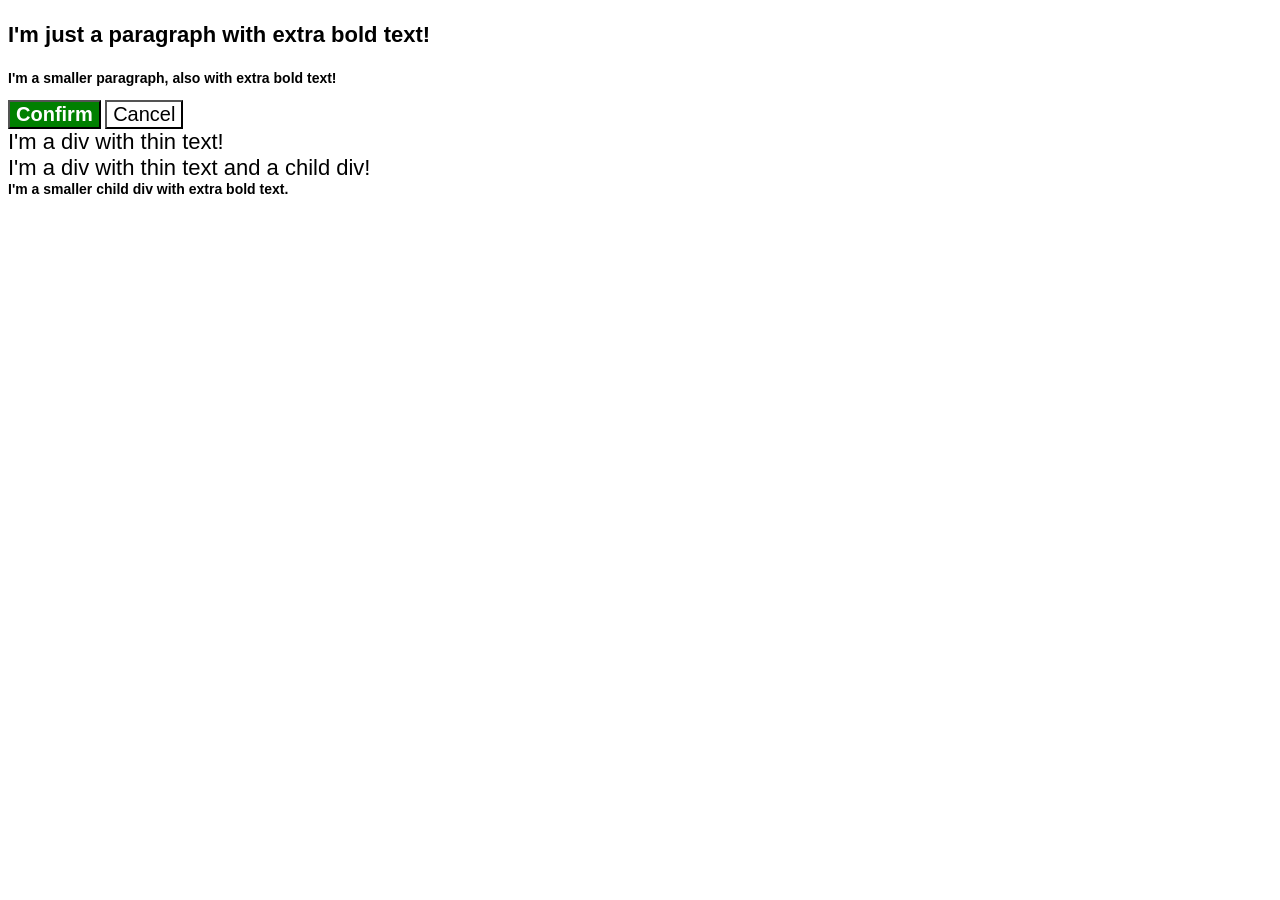
<file: foundations/cascade/01-cascade-fix/index.html>
<!DOCTYPE html>
<html lang="en">
  <head>
    <meta charset="UTF-8">
    <meta http-equiv="X-UA-Compatible" content="IE=edge">
    <meta name="viewport" content="width=device-width, initial-scale=1.0">
    <title>Fix the Cascade</title>
    <link rel="stylesheet" href="style.css">
  </head>
  <body>
    <p class="para">I'm just a paragraph with extra bold text!</p>
    <p class="para small-para">I'm a smaller paragraph, also with extra bold text!</p>

    <button id="confirm-button" class="button confirm">Confirm</button>
    <button id="cancel-button" class="button cancel">Cancel</button>

    <div class="text">I'm a div with thin text!</div>
    <div class="text">I'm a div with thin text and a child div!
      <div class="text child">I'm a smaller child div with extra bold text.</div>
    </div>
  </body>
</html>
</file>
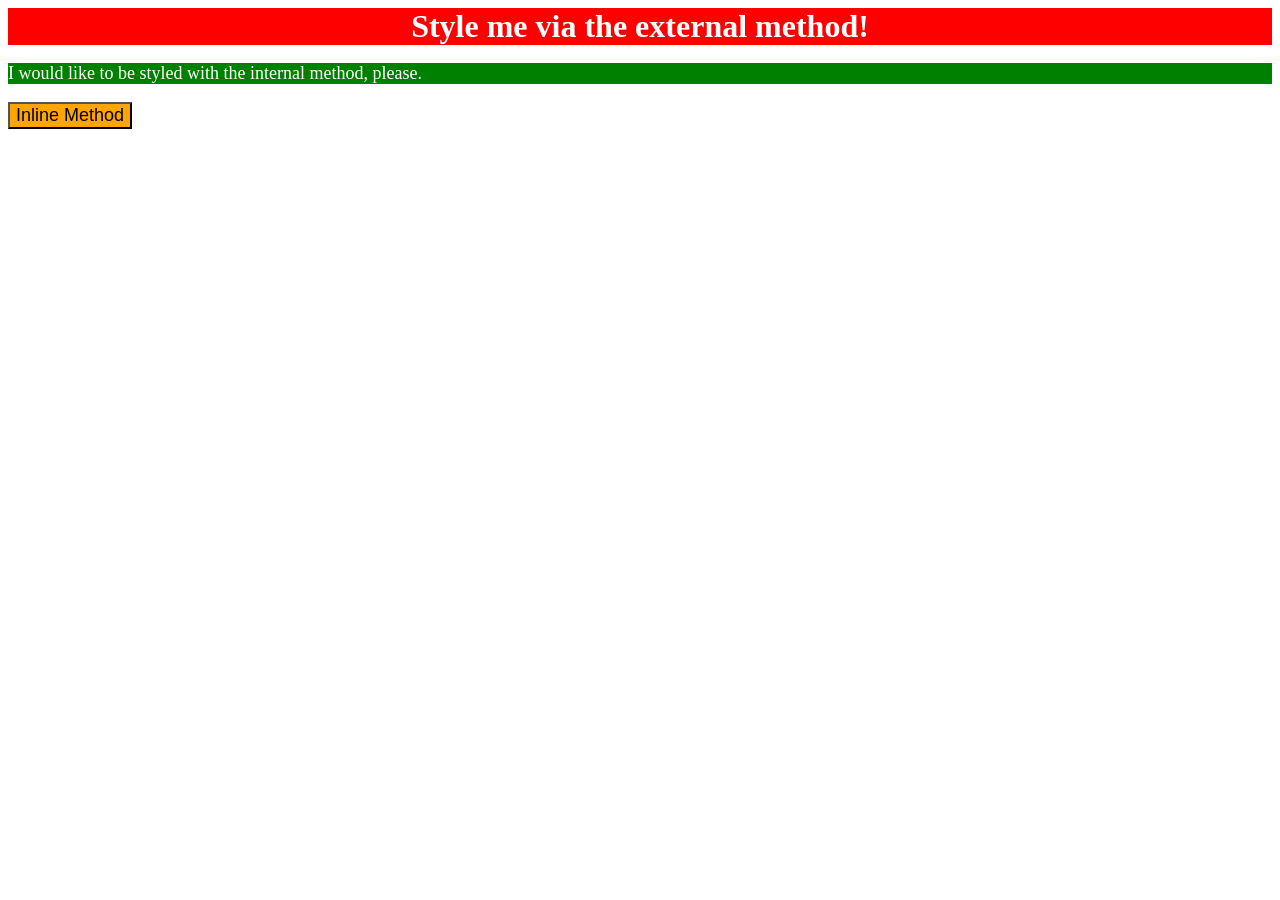
<file: foundations/intro-to-css/01-css-methods/index.html>
<!DOCTYPE html>
<html lang="en">
  <head>
    <meta charset="UTF-8">
    <meta http-equiv="X-UA-Compatible" content="IE=edge">
    <meta name="viewport" content="width=device-width, initial-scale=1.0">
    <link rel="stylesheet" href="styles.css">
    <title>Methods for Adding CSS</title>
    <style>
      p {
        color: white;
        background-color: green;
        font-size: 18px;
      }
    </style>
  </head>
  <body>
    <div>Style me via the external method!</div>
    <p>I would like to be styled with the internal method, please.</p>
    <button style="background-color: orange; font-size: 18px;">Inline Method</button>
  </body>
</html>
</file>
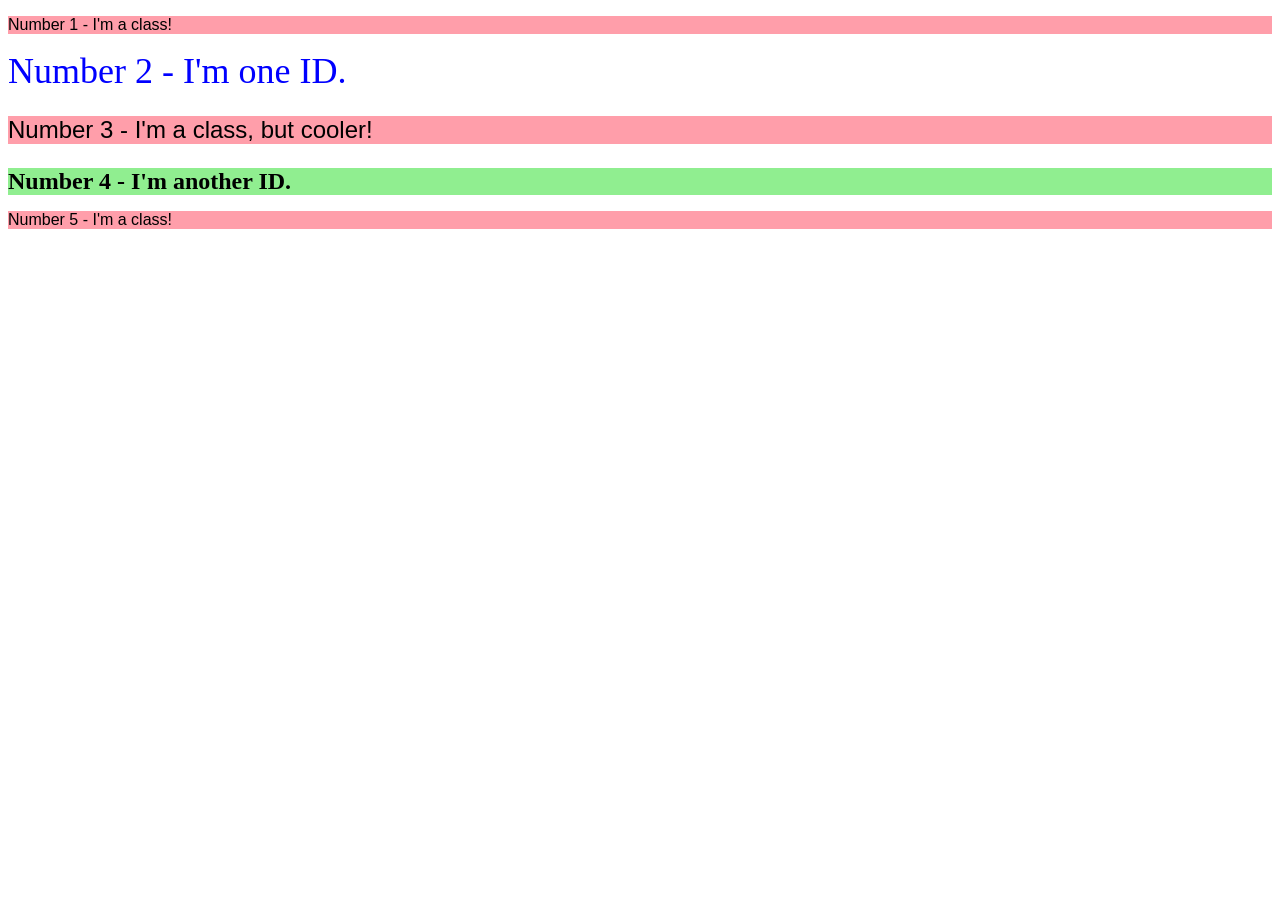
<file: foundations/intro-to-css/02-class-id-selectors/index.html>
<!DOCTYPE html>
<html lang="en">
  <head>
    <meta charset="UTF-8">
    <meta http-equiv="X-UA-Compatible" content="IE=edge">
    <meta name="viewport" content="width=device-width, initial-scale=1.0">
    <title>Class and ID Selectors</title>
    <link rel="stylesheet" href="style.css">
  </head>
  <body>
    <p class="class">Number 1 - I'm a class!</p>
    <div id="number-2">Number 2 - I'm one ID.</div>
    <p class="class" style="font-size: 24px;">Number 3 - I'm a class, but cooler!</p>
    <div id="number-4">Number 4 - I'm another ID.</div>
    <p class="class">Number 5 - I'm a class!</p>
  </body>
</html>
</file>
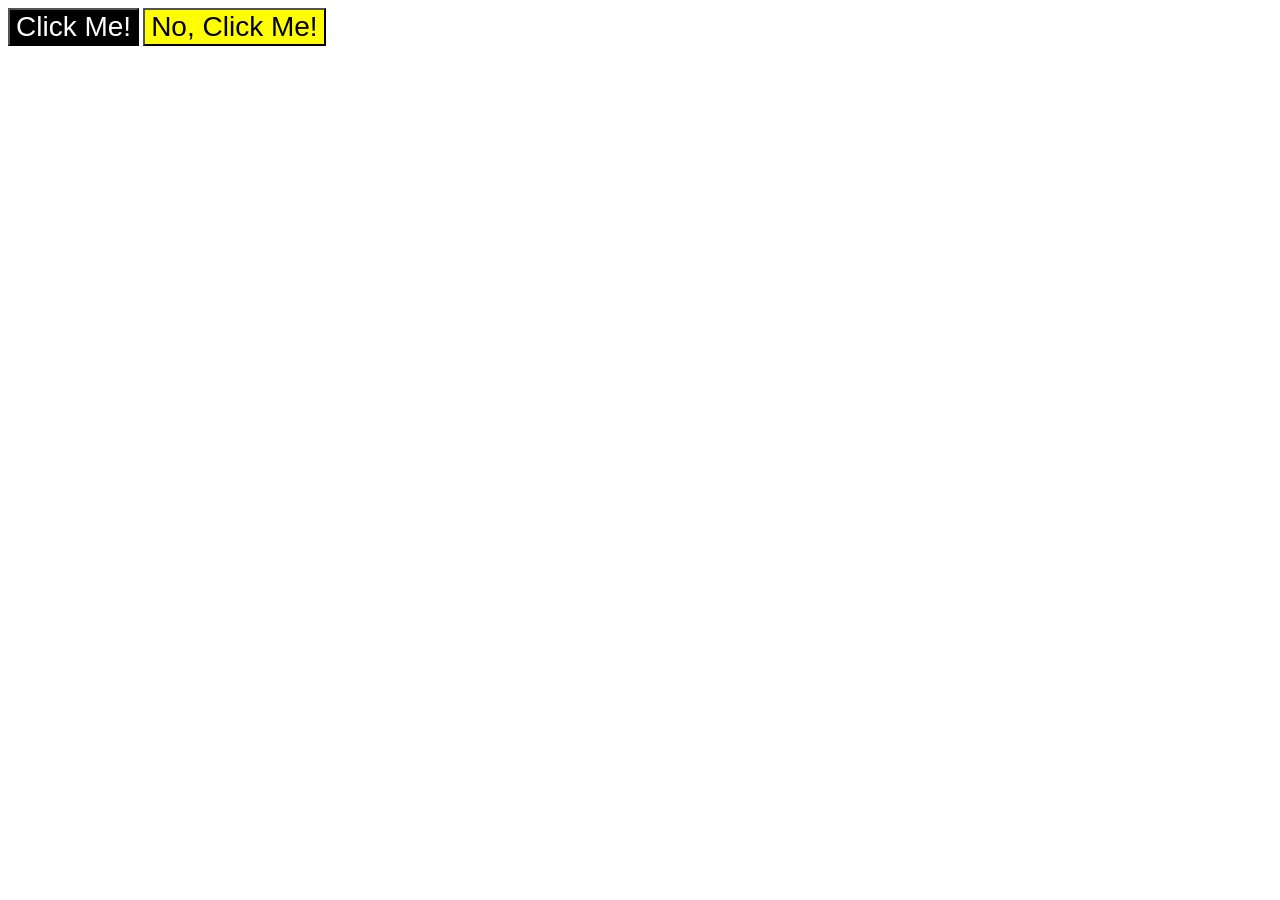
<file: foundations/intro-to-css/03-grouping-selectors/index.html>
<!DOCTYPE html>
<html lang="en">
  <head>
    <meta charset="UTF-8">
    <meta http-equiv="X-UA-Compatible" content="IE=edge">
    <meta name="viewport" content="width=device-width, initial-scale=1.0">
    <title>Grouping Selectors</title>
    <link rel="stylesheet" href="style.css">
  </head>
  <body>
    <button class="one both">Click Me!</button>
    <button class="two both">No, Click Me!</button>
  </body>
</html>
</file>
<file: foundations/cascade/01-cascade-fix/style.css>
body {
  font-family: Arial, Helvetica, sans-serif;
}

.para,
.small-para {
  color: hsl(0, 0%, 0%);
  font-weight: 800;
}

.para {
  font-size: 22px;
}

.small-para {
  font-size: 14px;
  font-weight: 800;
}

#confirm-button {
  background: green;
  color: white;
  font-weight: bold;
} 

.button {
  background-color: rgb(255, 255, 255);
  color: rgb(0, 0, 0);
  font-size: 20px;
}

.child.text {
  color: rgb(0, 0, 0);
  font-weight: 800;
  font-size: 14px;
}

div.text {
  color: rgb(0, 0, 0);
  font-size: 22px;
  font-weight: 100;
}
</file>
<file: foundations/intro-to-css/01-css-methods/styles.css>
div {
    color: white;
    background-color: red;
    text-align: center;
    font-size: 32px;
    font-weight: bold;
    font-family: 'Times New Roman', Times, serif;
}
</file>
<file: foundations/intro-to-css/02-class-id-selectors/style.css>
.class {
    background-color: #FF9EAA;
    font-family: verdana, sans-serif;
}
#number-2 {
    color: blue;
    font-size: 36px;
}

#number-4 {
    background-color: lightgreen;
    font-size: 24px;
    font-weight: bold;
}
</file>
<file: foundations/intro-to-css/03-grouping-selectors/style.css>
.one {
    background-color: black;
    color: white;
}

.two {
    background-color: yellow;
}

.both {
    font-size: 28px;
    font-family: helvetica, 'Times New Roman', sans-serif;
}
</file>
